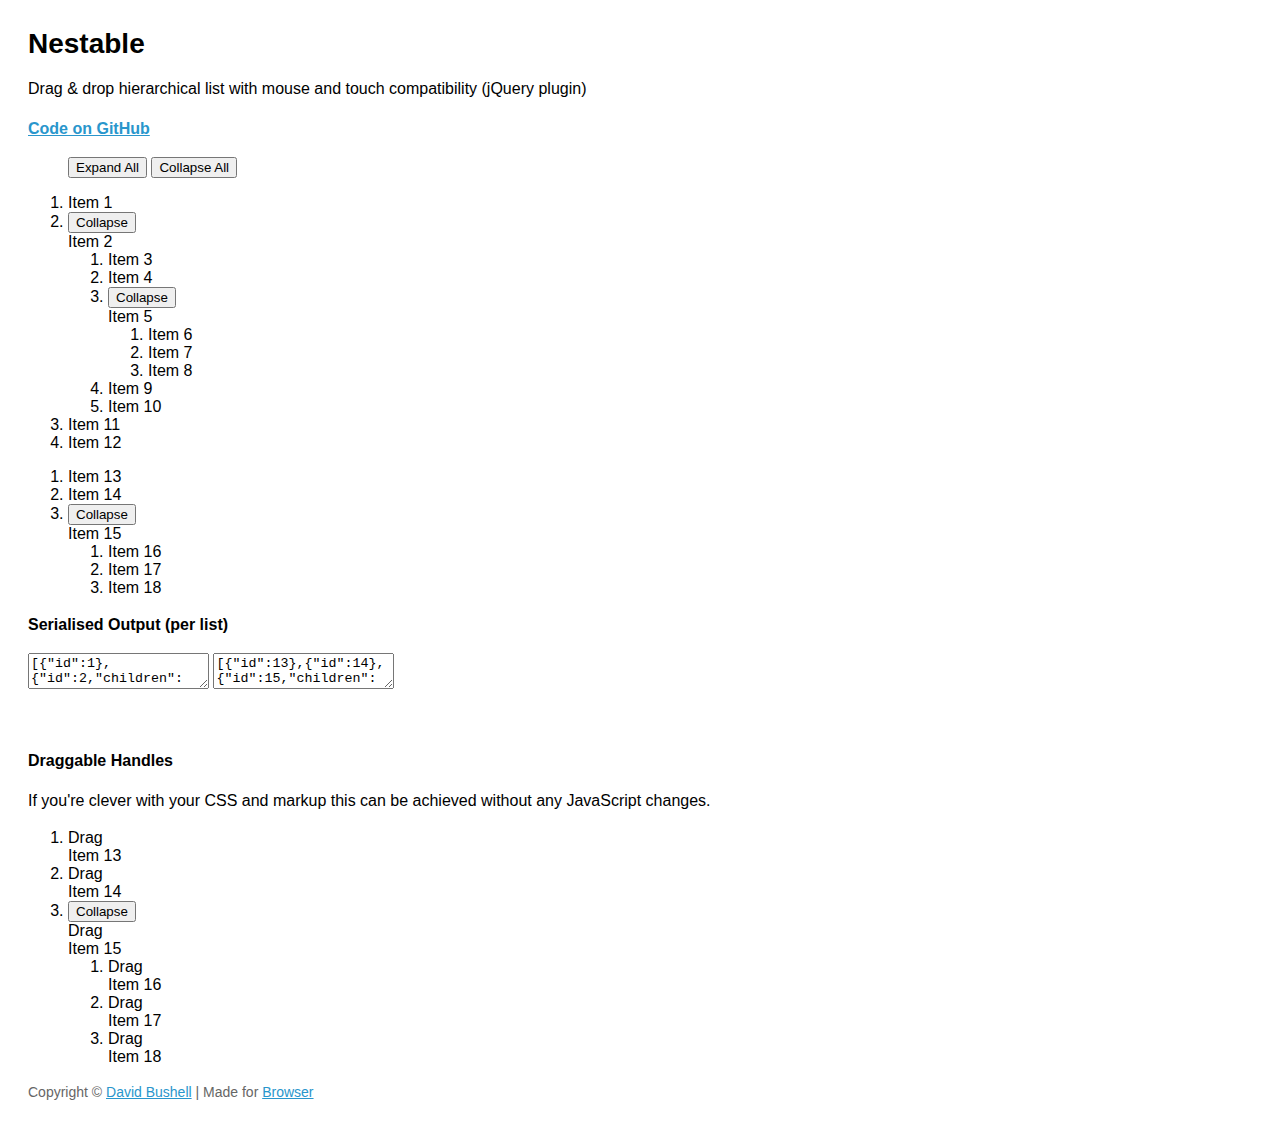
<file: assets/plugins/jquery-nestable/index.html>
<!DOCTYPE html>
<!--[if lt IE 7]>
<html lang="en" class="lt-ie9 lt-ie8 lt-ie7"> <![endif]-->
<!--[if IE 7]>
<html lang="en" class="lt-ie9 lt-ie8"> <![endif]-->
<!--[if IE 8]>
<html lang="en" class="lt-ie9"> <![endif]-->
<!--[if IE 9]>
<html lang="en" class="ie9"> <![endif]-->
<!--[if gt IE 9]><!-->
<html lang="en"> <!--<![endif]-->
<head>
	<meta charset="utf-8">
	<meta name="viewport" content="width=device-width, initial-scale=1, minimum-scale=1">
	<title>Nestable</title>
	<style type="text/css">

		.cf:after {
			visibility: hidden;
			display: block;
			font-size: 0;
			content: " ";
			clear: both;
			height: 0;
		}

		* html .cf {
			zoom: 1;
		}

		*:first-child + html .cf {
			zoom: 1;
		}

		html {
			margin: 0;
			padding: 0;
		}

		body {
			font-size: 100%;
			margin: 0;
			padding: 1.75em;
			font-family: 'Helvetica Neue', Arial, sans-serif;
		}

		h1 {
			font-size: 1.75em;
			margin: 0 0 0.6em 0;
		}

		a {
			color: #2996cc;
		}

		a:hover {
			text-decoration: none;
		}

		p {
			line-height: 1.5em;
		}

		.small {
			color: #666;
			font-size: 0.875em;
		}

		.large {
			font-size: 1.25em;
		}


	</style>
</head>
<body>

<h1>Nestable</h1>

<p>Drag &amp; drop hierarchical list with mouse and touch compatibility (jQuery plugin)</p>

<p><strong><a href="https://github.com/dbushell/Nestable">Code on GitHub</a></strong></p>

<menu id="nestable-menu">
	<button type="button" data-action="expand-all">Expand All</button>
	<button type="button" data-action="collapse-all">Collapse All</button>
</menu>

<div class="cf nestable-lists">

	<div class="dd" id="nestable">
		<ol class="dd-list">
			<li class="dd-item" data-id="1">
				<div class="dd-handle">Item 1</div>
			</li>
			<li class="dd-item" data-id="2">
				<div class="dd-handle">Item 2</div>
				<ol class="dd-list">
					<li class="dd-item" data-id="3">
						<div class="dd-handle">Item 3</div>
					</li>
					<li class="dd-item" data-id="4">
						<div class="dd-handle">Item 4</div>
					</li>
					<li class="dd-item" data-id="5">
						<div class="dd-handle">Item 5</div>
						<ol class="dd-list">
							<li class="dd-item" data-id="6">
								<div class="dd-handle">Item 6</div>
							</li>
							<li class="dd-item" data-id="7">
								<div class="dd-handle">Item 7</div>
							</li>
							<li class="dd-item" data-id="8">
								<div class="dd-handle">Item 8</div>
							</li>
						</ol>
					</li>
					<li class="dd-item" data-id="9">
						<div class="dd-handle">Item 9</div>
					</li>
					<li class="dd-item" data-id="10">
						<div class="dd-handle">Item 10</div>
					</li>
				</ol>
			</li>
			<li class="dd-item" data-id="11">
				<div class="dd-handle">Item 11</div>
			</li>
			<li class="dd-item" data-id="12">
				<div class="dd-handle">Item 12</div>
			</li>
		</ol>
	</div>

	<div class="dd" id="nestable2">
		<ol class="dd-list">
			<li class="dd-item" data-id="13">
				<div class="dd-handle">Item 13</div>
			</li>
			<li class="dd-item" data-id="14">
				<div class="dd-handle">Item 14</div>
			</li>
			<li class="dd-item" data-id="15">
				<div class="dd-handle">Item 15</div>
				<ol class="dd-list">
					<li class="dd-item" data-id="16">
						<div class="dd-handle">Item 16</div>
					</li>
					<li class="dd-item" data-id="17">
						<div class="dd-handle">Item 17</div>
					</li>
					<li class="dd-item" data-id="18">
						<div class="dd-handle">Item 18</div>
					</li>
				</ol>
			</li>
		</ol>
	</div>

</div>

<p><strong>Serialised Output (per list)</strong></p>

<textarea id="nestable-output"></textarea>
<textarea id="nestable2-output"></textarea>

<p>&nbsp;</p>

<div class="cf nestable-lists">

	<p><strong>Draggable Handles</strong></p>

	<p>If you're clever with your CSS and markup this can be achieved without any JavaScript changes.</p>

	<div class="dd" id="nestable3">
		<ol class="dd-list">
			<li class="dd-item dd3-item" data-id="13">
				<div class="dd-handle dd3-handle">Drag</div>
				<div class="dd3-content">Item 13</div>
			</li>
			<li class="dd-item dd3-item" data-id="14">
				<div class="dd-handle dd3-handle">Drag</div>
				<div class="dd3-content">Item 14</div>
			</li>
			<li class="dd-item dd3-item" data-id="15">
				<div class="dd-handle dd3-handle">Drag</div>
				<div class="dd3-content">Item 15</div>
				<ol class="dd-list">
					<li class="dd-item dd3-item" data-id="16">
						<div class="dd-handle dd3-handle">Drag</div>
						<div class="dd3-content">Item 16</div>
					</li>
					<li class="dd-item dd3-item" data-id="17">
						<div class="dd-handle dd3-handle">Drag</div>
						<div class="dd3-content">Item 17</div>
					</li>
					<li class="dd-item dd3-item" data-id="18">
						<div class="dd-handle dd3-handle">Drag</div>
						<div class="dd3-content">Item 18</div>
					</li>
				</ol>
			</li>
		</ol>
	</div>

</div>

<p class="small">Copyright &copy; <a href="http://dbushell.com/">David Bushell</a> | Made for <a
		href="http://www.browserlondon.com/">Browser</a></p>

<script src="http://ajax.googleapis.com/ajax/libs/jquery/1.7.2/jquery.min.js"></script>
<script src="jquery.nestable.js"></script>
<script>

	$(document).ready(function () {

		var updateOutput = function (e) {
			var list = e.length ? e : $(e.target),
					output = list.data('output');
			if (window.JSON) {
				output.val(window.JSON.stringify(list.nestable('serialize')));//, null, 2));
			} else {
				output.val('JSON browser support required for this demo.');
			}
		};

		// activate Nestable for list 1
		$('#nestable').nestable({
			group: 1
		})
				.on('change', updateOutput);

		// activate Nestable for list 2
		$('#nestable2').nestable({
			group: 1
		})
				.on('change', updateOutput);

		// output initial serialised data
		updateOutput($('#nestable').data('output', $('#nestable-output')));
		updateOutput($('#nestable2').data('output', $('#nestable2-output')));

		$('#nestable-menu').on('click', function (e) {
			var target = $(e.target),
					action = target.data('action');
			if (action === 'expand-all') {
				$('.dd').nestable('expandAll');
			}
			if (action === 'collapse-all') {
				$('.dd').nestable('collapseAll');
			}
		});

		$('#nestable3').nestable();

	});
</script>
</body>
</html>
</file>
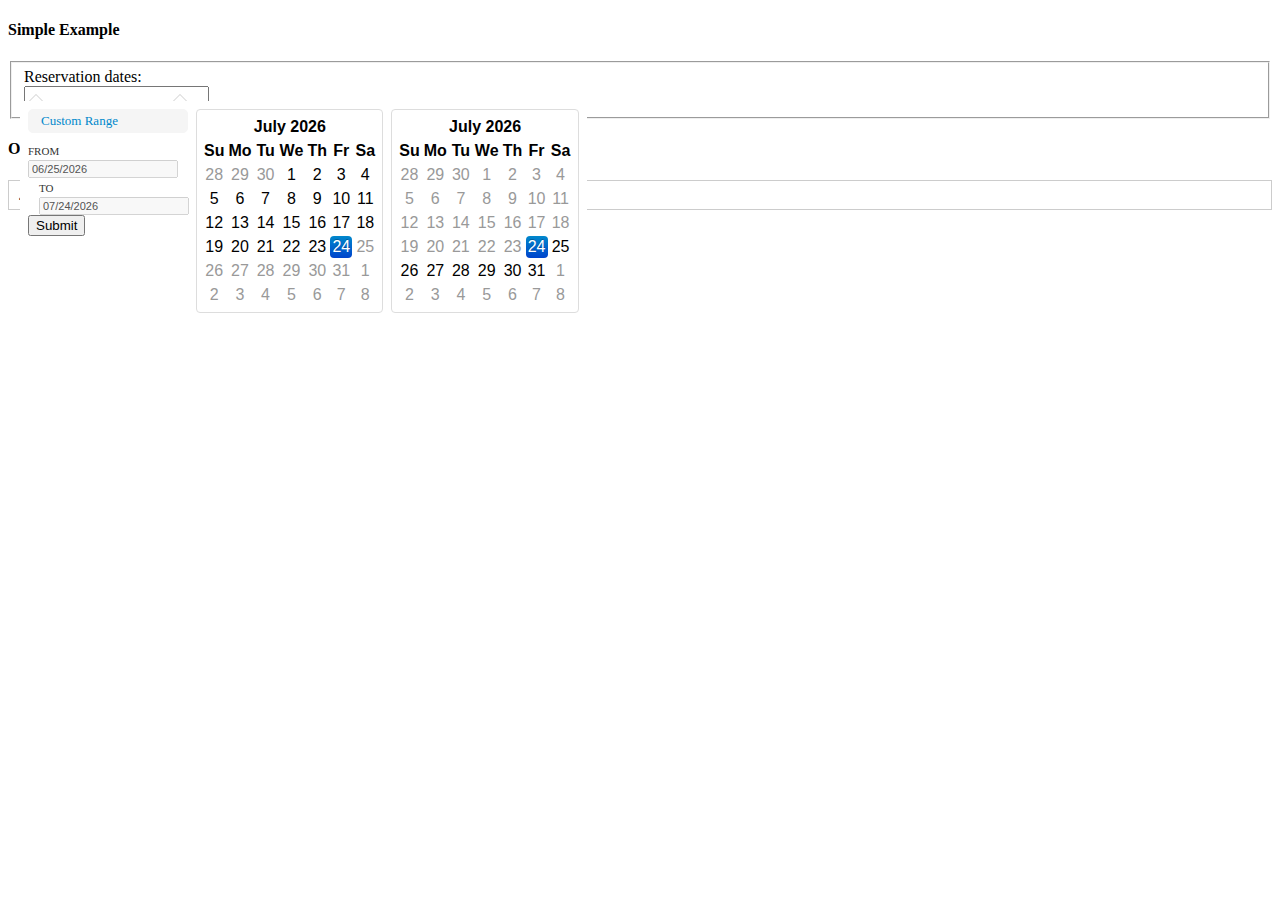
<file: assets/plugins/bootstrap-daterangepicker/examples.html>
<!DOCTYPE html>
<html dir="ltr" lang="en-US">
<head>
	<meta charset="UTF-8"/>
	<title>A date range picker for Twitter Bootstrap</title>
	<link rel="stylesheet" type="text/css" media="all"
	      href="http://twitter.github.com/bootstrap/assets/css/bootstrap.css"/>
	<link rel="stylesheet" type="text/css" media="all" href="daterangepicker.css"/>
	<script type="text/javascript" src="https://ajax.googleapis.com/ajax/libs/jquery/1.8.1/jquery.min.js"></script>
	<script type="text/javascript" src="date.js"></script>
	<script type="text/javascript" src="daterangepicker.js"></script>
</head>
<body>

<div class="container">
	<div class="span12">

		<h4>Simple Example</h4>

		<div class="well">

			<form class="form-horizontal">
				<fieldset>
					<div class="control-group">
						<label class="control-label" for="reservation">Reservation dates:</label>

						<div class="controls">
							<div class="input-prepend">
								<span class="add-on"><i class="icon-calendar"></i></span><input type="text"
								                                                                name="reservation"
								                                                                id="reservation"/>
							</div>
						</div>
					</div>
				</fieldset>
			</form>

			<script type="text/javascript">
				$(document).ready(function () {
					$('#reservation').daterangepicker();
				});
			</script>

		</div>

		<h4>Options Usage Example</h4>

		<div class="well">

			<div id="reportrange" class="pull-right"
			     style="background: #fff; cursor: pointer; padding: 5px 10px; border: 1px solid #ccc">
				<i class="icon-calendar icon-large"></i>
				<span></span> <b class="caret" style="margin-top: 8px"></b>
			</div>

			<script type="text/javascript">
				$(document).ready(function () {
					$('#reportrange').daterangepicker(
							{
								ranges: {
									'Today': ['today', 'today'],
									'Yesterday': ['yesterday', 'yesterday'],
									'Last 7 Days': [Date.today().add({ days: -6 }), 'today'],
									'Last 30 Days': [Date.today().add({ days: -29 }), 'today'],
									'This Month': [Date.today().moveToFirstDayOfMonth(), Date.today().moveToLastDayOfMonth()],
									'Last Month': [Date.today().moveToFirstDayOfMonth().add({ months: -1 }), Date.today().moveToFirstDayOfMonth().add({ days: -1 })]
								},
								opens: 'left',
								format: 'MM/dd/yyyy',
								separator: ' to ',
								startDate: Date.today().add({ days: -29 }),
								endDate: Date.today(),
								minDate: '01/01/2012',
								maxDate: '12/31/2013',
								locale: {
									applyLabel: 'Submit',
									fromLabel: 'From',
									toLabel: 'To',
									customRangeLabel: 'Custom Range',
									daysOfWeek: ['Su', 'Mo', 'Tu', 'We', 'Th', 'Fr', 'Sa'],
									monthNames: ['January', 'February', 'March', 'April', 'May', 'June', 'July', 'August', 'September', 'October', 'November', 'December'],
									firstDay: 1
								},
								showWeekNumbers: true,
								buttonClasses: ['btn-danger']
							},
							function (start, end) {
								$('#reportrange span').html(start.toString('MMMM d, yyyy') + ' - ' + end.toString('MMMM d, yyyy'));
							}
					);

					//Set the initial state of the picker label
					$('#reportrange span').html(Date.today().add({ days: -29 }).toString('MMMM d, yyyy') + ' - ' + Date.today().toString('MMMM d, yyyy'));

				});
			</script>

		</div>

	</div>
</div>

</body>
</html>
</file>
<file: assets/plugins/bootstrap-daterangepicker/daterangepicker.css>
.daterangepicker.dropdown-menu {
	max-width: none;
}

.daterangepicker.opensleft .ranges, .daterangepicker.opensleft .calendar {
	float: left;
	margin: 4px;
}

.daterangepicker.opensright .ranges, .daterangepicker.opensright .calendar {
	float: right;
	margin: 4px;
}

.daterangepicker .ranges {
	width: 160px;
	text-align: left;
}

.daterangepicker .ranges .range_inputs > div {
	float: left;
}

.daterangepicker .ranges .range_inputs > div:nth-child(2) {
	padding-left: 11px;
}

.daterangepicker .calendar {
	display: none;
	max-width: 230px;
}

.daterangepicker .calendar th, .daterangepicker .calendar td {
	font-family: 'Helvetica Neue', Helvetica, Arial, sans-serif;
	white-space: nowrap;
	text-align: center;
}

.daterangepicker .ranges label {
	color: #333;
	font-size: 11px;
	margin-bottom: 2px;
	text-transform: uppercase;
	text-shadow: 1px 1px 0 #fff;
}

.daterangepicker .ranges input {
	font-size: 11px;
}

.daterangepicker .ranges ul {
	list-style: none;
	margin: 0;
	padding: 0;
}

.daterangepicker .ranges li {
	font-size: 13px;
	background: #f5f5f5;
	border: 1px solid #f5f5f5;
	color: #08c;
	padding: 3px 12px;
	margin-bottom: 8px;
	-webkit-border-radius: 5px;
	-moz-border-radius: 5px;
	border-radius: 5px;
	cursor: pointer;
}

.daterangepicker .ranges li.active, .daterangepicker .ranges li:hover {
	background: #08c;
	border: 1px solid #08c;
	color: #fff;
}

.daterangepicker .calendar {
	border: 1px solid #ddd;
	padding: 4px;
	border-radius: 4px;
	background: #fff;
}

.daterangepicker {
	position: absolute;
	background: #fff;
	top: 100px;
	left: 20px;
	padding: 4px;
	margin-top: 1px;
	-webkit-border-radius: 4px;
	-moz-border-radius: 4px;
	border-radius: 4px;
}

.daterangepicker.opensleft:before {
	position: absolute;
	top: -7px;
	right: 9px;
	display: inline-block;
	border-right: 7px solid transparent;
	border-bottom: 7px solid #ccc;
	border-left: 7px solid transparent;
	border-bottom-color: rgba(0, 0, 0, 0.2);
	content: '';
}

.daterangepicker.opensleft:after {
	position: absolute;
	top: -6px;
	right: 10px;
	display: inline-block;
	border-right: 6px solid transparent;
	border-bottom: 6px solid #fff;
	border-left: 6px solid transparent;
	content: '';
}

.daterangepicker.opensright:before {
	position: absolute;
	top: -7px;
	left: 9px;
	display: inline-block;
	border-right: 7px solid transparent;
	border-bottom: 7px solid #ccc;
	border-left: 7px solid transparent;
	border-bottom-color: rgba(0, 0, 0, 0.2);
	content: '';
}

.daterangepicker.opensright:after {
	position: absolute;
	top: -6px;
	left: 10px;
	display: inline-block;
	border-right: 6px solid transparent;
	border-bottom: 6px solid #fff;
	border-left: 6px solid transparent;
	content: '';
}

.daterangepicker table {
	width: 100%;
	margin: 0;
}

.daterangepicker td, .daterangepicker th {
	text-align: center;
	width: 20px;
	height: 20px;
	-webkit-border-radius: 4px;
	-moz-border-radius: 4px;
	border-radius: 4px;
	cursor: pointer;
	white-space: nowrap;
}

.daterangepicker td.off {
	color: #999;
}

.daterangepicker td.disabled {
	color: #999;
}

.daterangepicker td.available:hover, .daterangepicker th.available:hover {
	background: #eee;
}

.daterangepicker td.active, .daterangepicker td.active:hover {
	background-color: #006dcc;
	background-image: -moz-linear-gradient(top, #0088cc, #0044cc);
	background-image: -ms-linear-gradient(top, #0088cc, #0044cc);
	background-image: -webkit-gradient(linear, 0 0, 0 100%, from(#0088cc), to(#0044cc));
	background-image: -webkit-linear-gradient(top, #0088cc, #0044cc);
	background-image: -o-linear-gradient(top, #0088cc, #0044cc);
	background-image: linear-gradient(top, #0088cc, #0044cc);
	background-repeat: repeat-x;
	filter: progid:DXImageTransform.Microsoft.gradient(startColorstr='#0088cc', endColorstr='#0044cc', GradientType=0);
	border-color: #0044cc #0044cc #002a80;
	border-color: rgba(0, 0, 0, 0.1) rgba(0, 0, 0, 0.1) rgba(0, 0, 0, 0.25);
	filter: progid:DXImageTransform.Microsoft.gradient(enabled=false);
	color: #fff;
	text-shadow: 0 -1px 0 rgba(0, 0, 0, 0.25);
}

.daterangepicker td.week, .daterangepicker th.week {
	font-size: 80%;
	color: #ccc;
}
</file>
